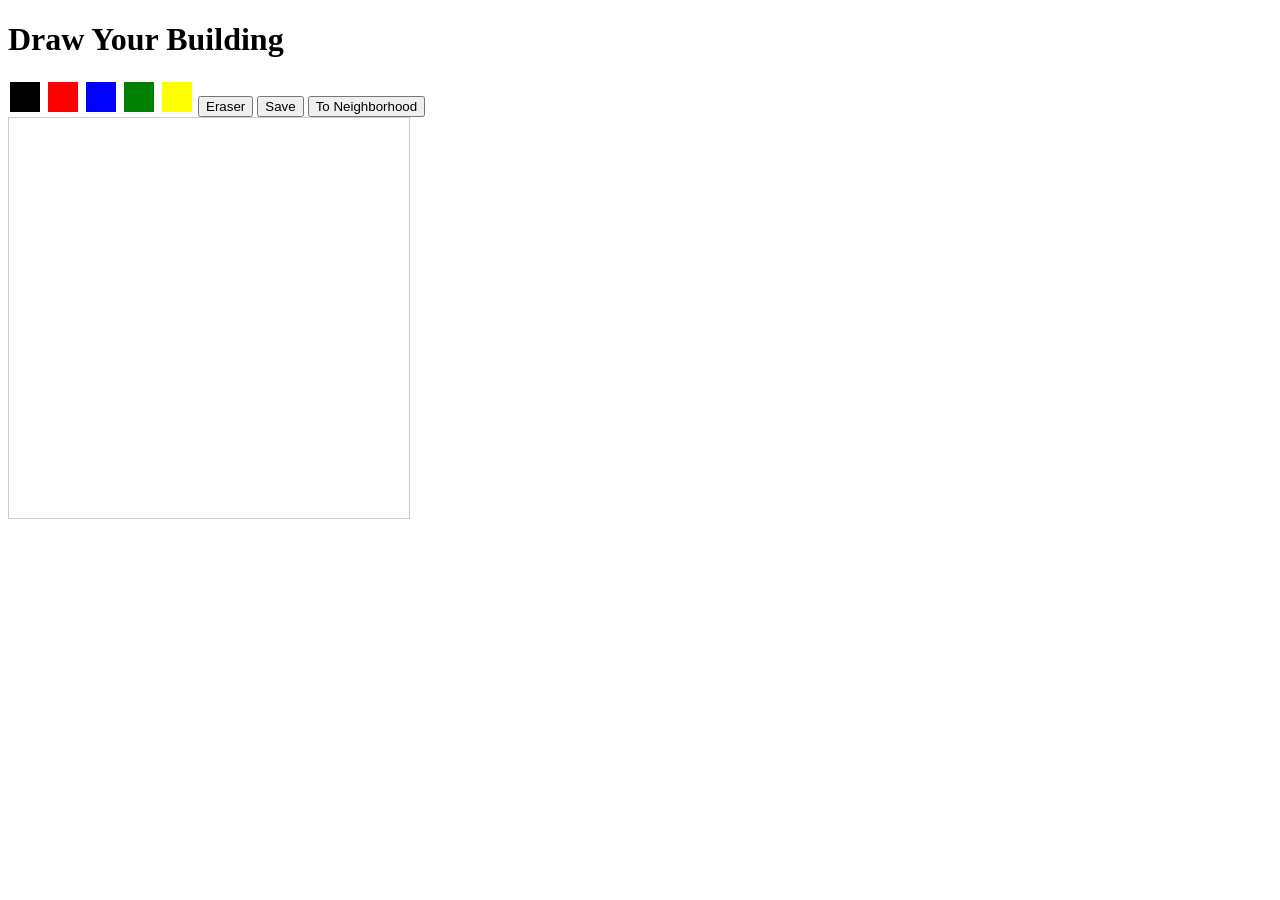
<file: drawing_website/index.html>
<!DOCTYPE html>
<html>
<head>
  <title>Draw Your Building</title>
  <link rel="stylesheet" href="styles/style.css">
</head>
<body>
  <h1>Draw Your Building</h1>
  <div class="toolbar">
    <button class="color" data-color="black" style="background:black;"></button>
    <button class="color" data-color="red" style="background:red;"></button>
    <button class="color" data-color="blue" style="background:blue;"></button>
    <button class="color" data-color="green" style="background:green;"></button>
    <button class="color" data-color="yellow" style="background:yellow;"></button>
    <button id="eraser">Eraser</button>
    <button id="save">Save</button>
    <button id="toNeighborhood">To Neighborhood</button>
  </div>
  <canvas id="canvas" width="400" height="400"></canvas>
  <script src="scripts/drawing.js"></script>
</body>
</html>
</file>
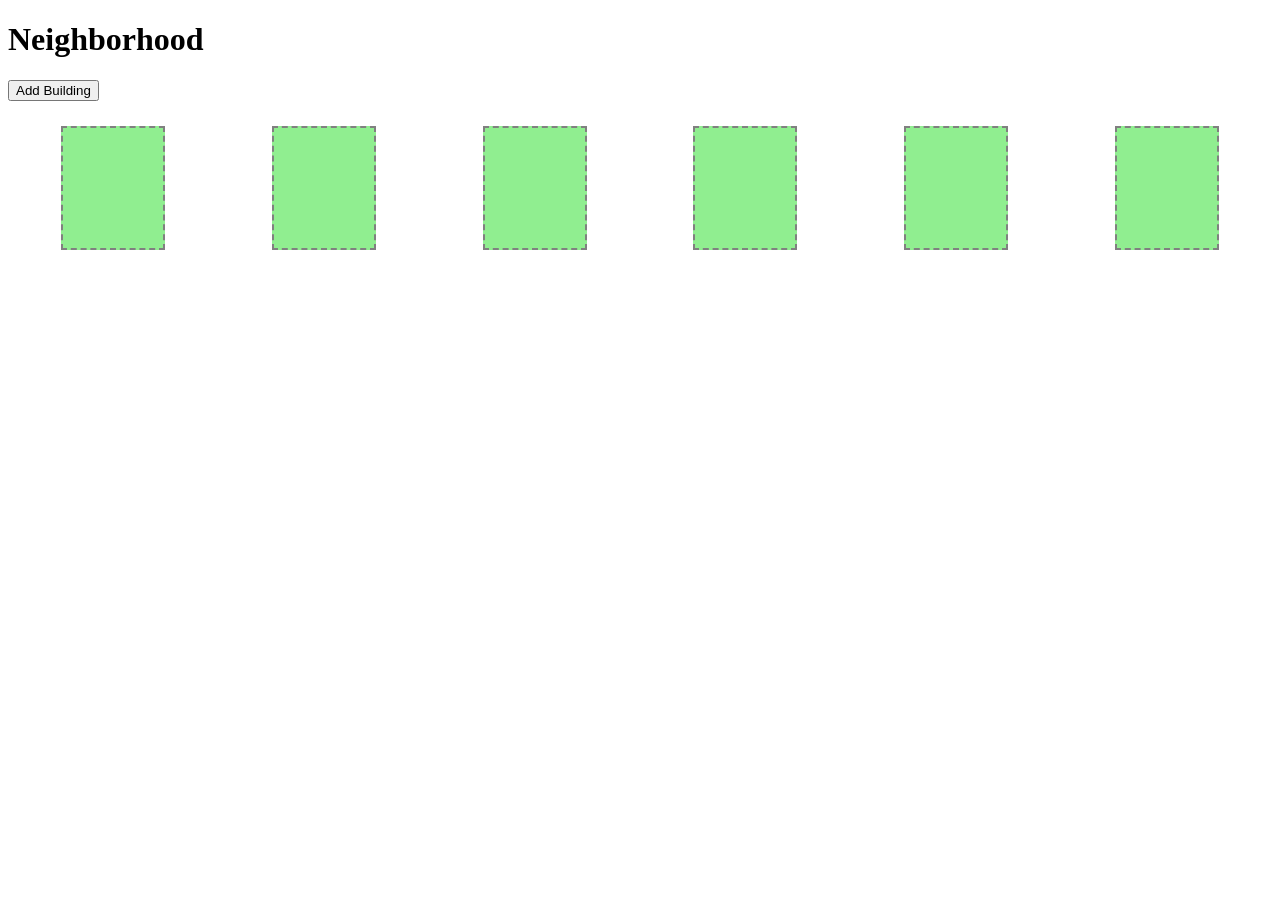
<file: drawing_website/neighborhood.html>
<!DOCTYPE html>
<html>
<head>
  <title>Neighborhood</title>
  <link rel="stylesheet" href="styles/style.css">
</head>
<body>
  <h1>Neighborhood</h1>
  <button id="addBuilding">Add Building</button>
  <div id="neighborhood">
    <div class="slot"></div>
    <div class="slot"></div>
    <div class="slot"></div>
    <div class="slot"></div>
    <div class="slot"></div>
    <div class="slot"></div>
  </div>
  <script src="scripts/neighborhood.js"></script>
</body>
</html>
</file>
<file: drawing_website/styles/style.css>
canvas { border: 1px solid #ccc; touch-action: none; }
.toolbar { margin-top: 10px; }
button.color { width: 30px; height: 30px; border: none; margin: 2px; cursor: pointer; }
#neighborhood { display: flex; justify-content: space-around; margin-top: 20px; flex-wrap: wrap; }
.slot { width: 100px; height: 120px; background: lightgreen; border: 2px dashed gray; display: flex; align-items: center; justify-content: center; margin: 5px; }
.slot img { max-width: 100%; max-height: 100%; }
</file>
